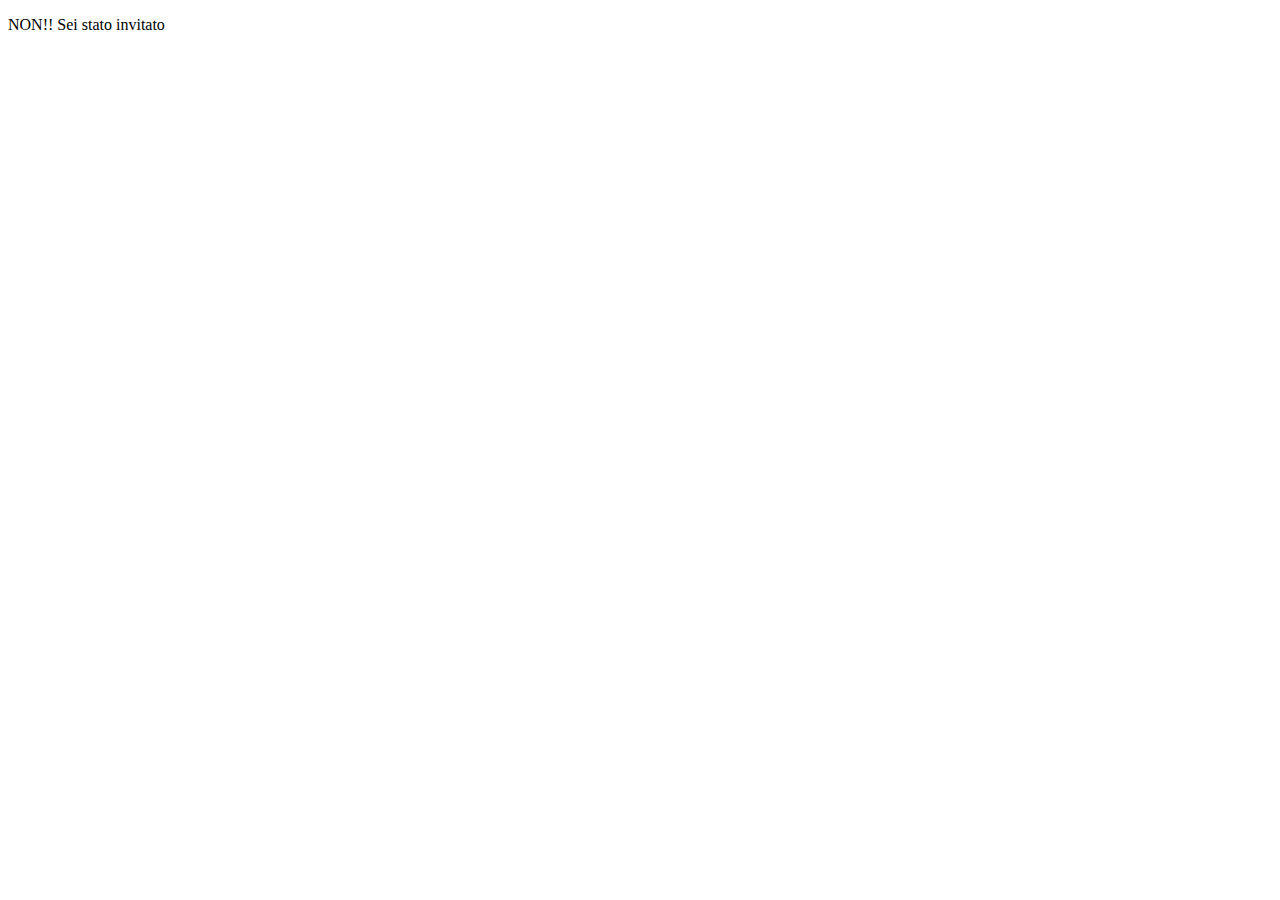
<file: index.html>
<!DOCTYPE html>
    <html lang="en">
    <head>
        <meta charset="UTF-8">
        <meta http-equiv="X-UA-Compatible" content="IE=edge">
        <meta name="viewport" content="width=device-width, initial-scale=1.0">
        <title>Mail</title>
    </head>
    <body>
        <p id="list"></p>
        <script src="js/script.js"></script>
    </body>
</html>
</file>
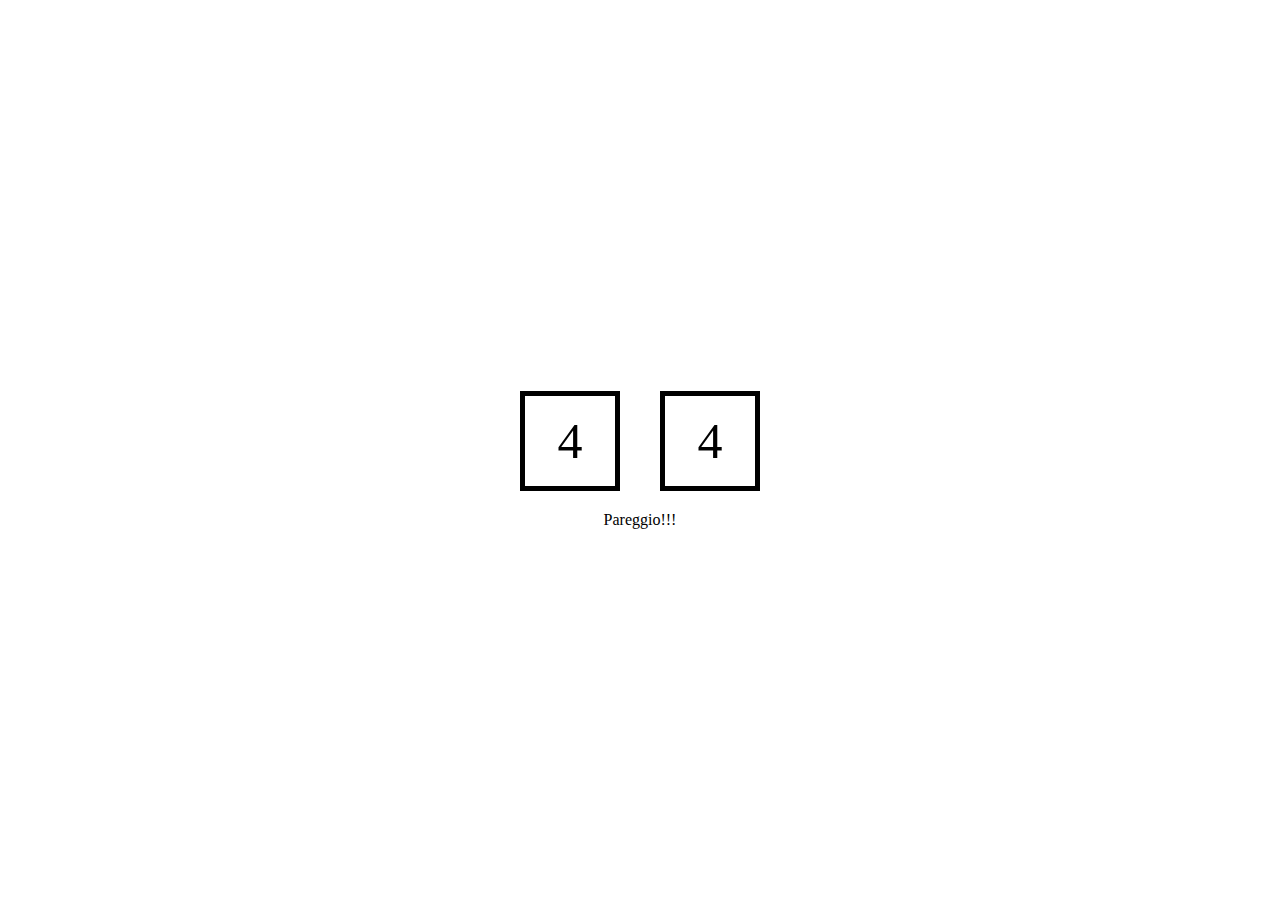
<file: index2.html>
<!DOCTYPE html>
<html lang="en">
    <head>
        <meta charset="UTF-8">
        <meta http-equiv="X-UA-Compatible" content="IE=edge">
        <meta name="viewport" content="width=device-width, initial-scale=1.0">
        <link rel="stylesheet" href="css/style2.css">
        <title>Dadi</title>
    </head>
    <body>
        <div class="flex-container">
            <div class="container">
                <div class="dice" id="user"></div>
                <div class="dice" id="cpu"></div>
            </div>
            <div id="status"></div>
        </div>
        <script src="js/script2.js"></script>
    </body>
</html>
</file>
<file: css/style2.css>
* {
    box-sizing: border-box;
    margin: 0;
    padding: 0;
}

.flex-container {
    display: flex;
    flex-direction: column;
    justify-content: center;
    align-items: center;
    height: 100vh;
}

.container {
    display: flex;
}

.dice {
    display: flex;
    justify-content: center;
    align-items: center;
    width: 100px;
    height: 100px;
    margin: 20px;
    border: 5px solid black;
    font-size: 50px;
}
</file>
